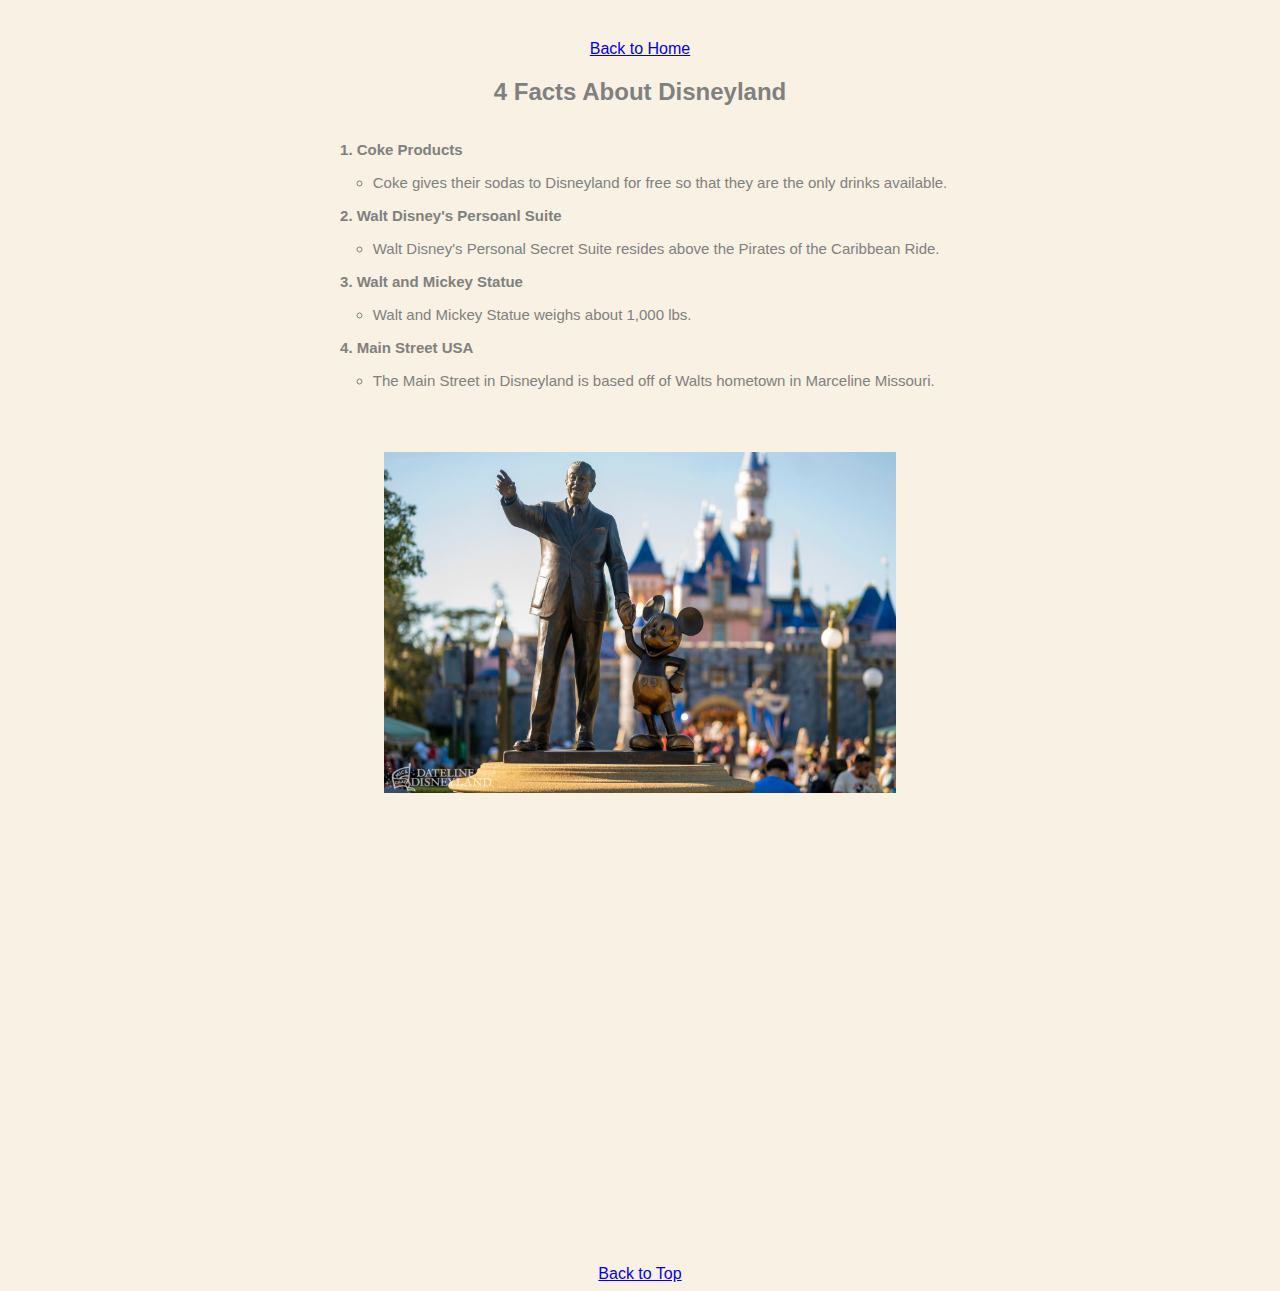
<file: scratch.html>
<!DOCTYPE html>
<html lang="en">
<head>
    <meta charset="UTF-8">
    <meta http-equiv="X-UA-Compatible" content="IE=edge">
    <meta name="viewport" content="width=device-width, initial-scale=1.0">
    <title>Document</title>
    <link rel="stylesheet" href="css/MyStyles.css">
</head>
<body>
    <div id="Top of Page"></div>
    <a href="index.html">Back to Home</a>
        <h2>4 Facts About Disneyland</h2>
        <ol>
            <li>Coke Products</li>
                <ul>
                    <li>Coke gives their sodas to Disneyland for free so that they are the only drinks available.</li>
                </ul>
            <li>Walt Disney's Persoanl Suite</li>
                <ul>
                    <li>Walt Disney's Personal Secret Suite resides above the Pirates of the Caribbean Ride.</li>
                </ul>
             <li>Walt and Mickey Statue</li>
                <ul>
                    <li>Walt and Mickey Statue weighs about 1,000 lbs.</li>
                </ul>
            <li>Main Street USA</li>
                <ul>
                    <li>The Main Street in Disneyland is based off of Walts hometown in Marceline Missouri.</li>
                </ul>
        </ol>
        <div>
            <img src="./Image/Walt and Mickey.jpeg" alt="Walt and Mickey Statue"> 
        </div>
        <div>
            <iframe src="https://www.youtube.com/embed/BRmR-NuzpVI" title="YouTube video player" frameborder="0" allow="accelerometer; autoplay; clipboard-write; encrypted-media; gyroscope; picture-in-picture; web-share" allowfullscreen></iframe>
        </div>
        <div class="DisneyTableau">
            <div class='tableauPlaceholder' id='viz1682288845472' style='position: relative'><noscript><a href='#'><img alt='Disney Ride Tool ' src='https:&#47;&#47;public.tableau.com&#47;static&#47;images&#47;Di&#47;DisneyRideTool&#47;DisneyRideTool&#47;1_rss.png' style='border: none' /></a></noscript><object class='tableauViz'  style='display:none;'><param name='host_url' value='https%3A%2F%2Fpublic.tableau.com%2F' /> <param name='embed_code_version' value='3' /> <param name='site_root' value='' /><param name='name' value='DisneyRideTool&#47;DisneyRideTool' /><param name='tabs' value='no' /><param name='toolbar' value='yes' /><param name='static_image' value='https:&#47;&#47;public.tableau.com&#47;static&#47;images&#47;Di&#47;DisneyRideTool&#47;DisneyRideTool&#47;1.png' /> <param name='animate_transition' value='yes' /><param name='display_static_image' value='yes' /><param name='display_spinner' value='yes' /><param name='display_overlay' value='yes' /><param name='display_count' value='yes' /><param name='language' value='en-US' /></object></div>                <script type='text/javascript'>                    var divElement = document.getElementById('viz1682288845472');                    var vizElement = divElement.getElementsByTagName('object')[0];                    if ( divElement.offsetWidth > 800 ) { vizElement.style.width='1000px';vizElement.style.height='827px';} else if ( divElement.offsetWidth > 500 ) { vizElement.style.width='1000px';vizElement.style.height='827px';} else { vizElement.style.width='100%';vizElement.style.height='1077px';}                     var scriptElement = document.createElement('script');                    scriptElement.src = 'https://public.tableau.com/javascripts/api/viz_v1.js';                    vizElement.parentNode.insertBefore(scriptElement, vizElement);                </script>
        </div>
        <a href="#Top of Page">Back to Top</a>
</body>
</html>
</file>
<file: css/MyStyles.css>
body{
    display: flex;
    align-items: center;
    position: relative;
    flex-direction: column;
    background-color: rgb(249, 241, 227);
    font-family: 'Trebuchet MS', 'Lucida Sans Unicode', 'Lucida Grande', 'Lucida Sans', Arial, sans-serif;
    color: gray;
    
}
ul{
    font-size: 15px;
    padding: 1rem;
    font-weight: normal;
}
ol{
    font-size: 15px;
    font-weight: bold;
}
img{
    width: 40vw;
    margin: 1rem;
}
iframe{
    width: 40vw;
    height: 25vw;
    margin: 1rem;
}
DisneyTableau{
    display: inline-flex;
    align-items: center;
    position: relative;
    justify-content: center;
}
div{
    margin: 1rem;
}
</file>
